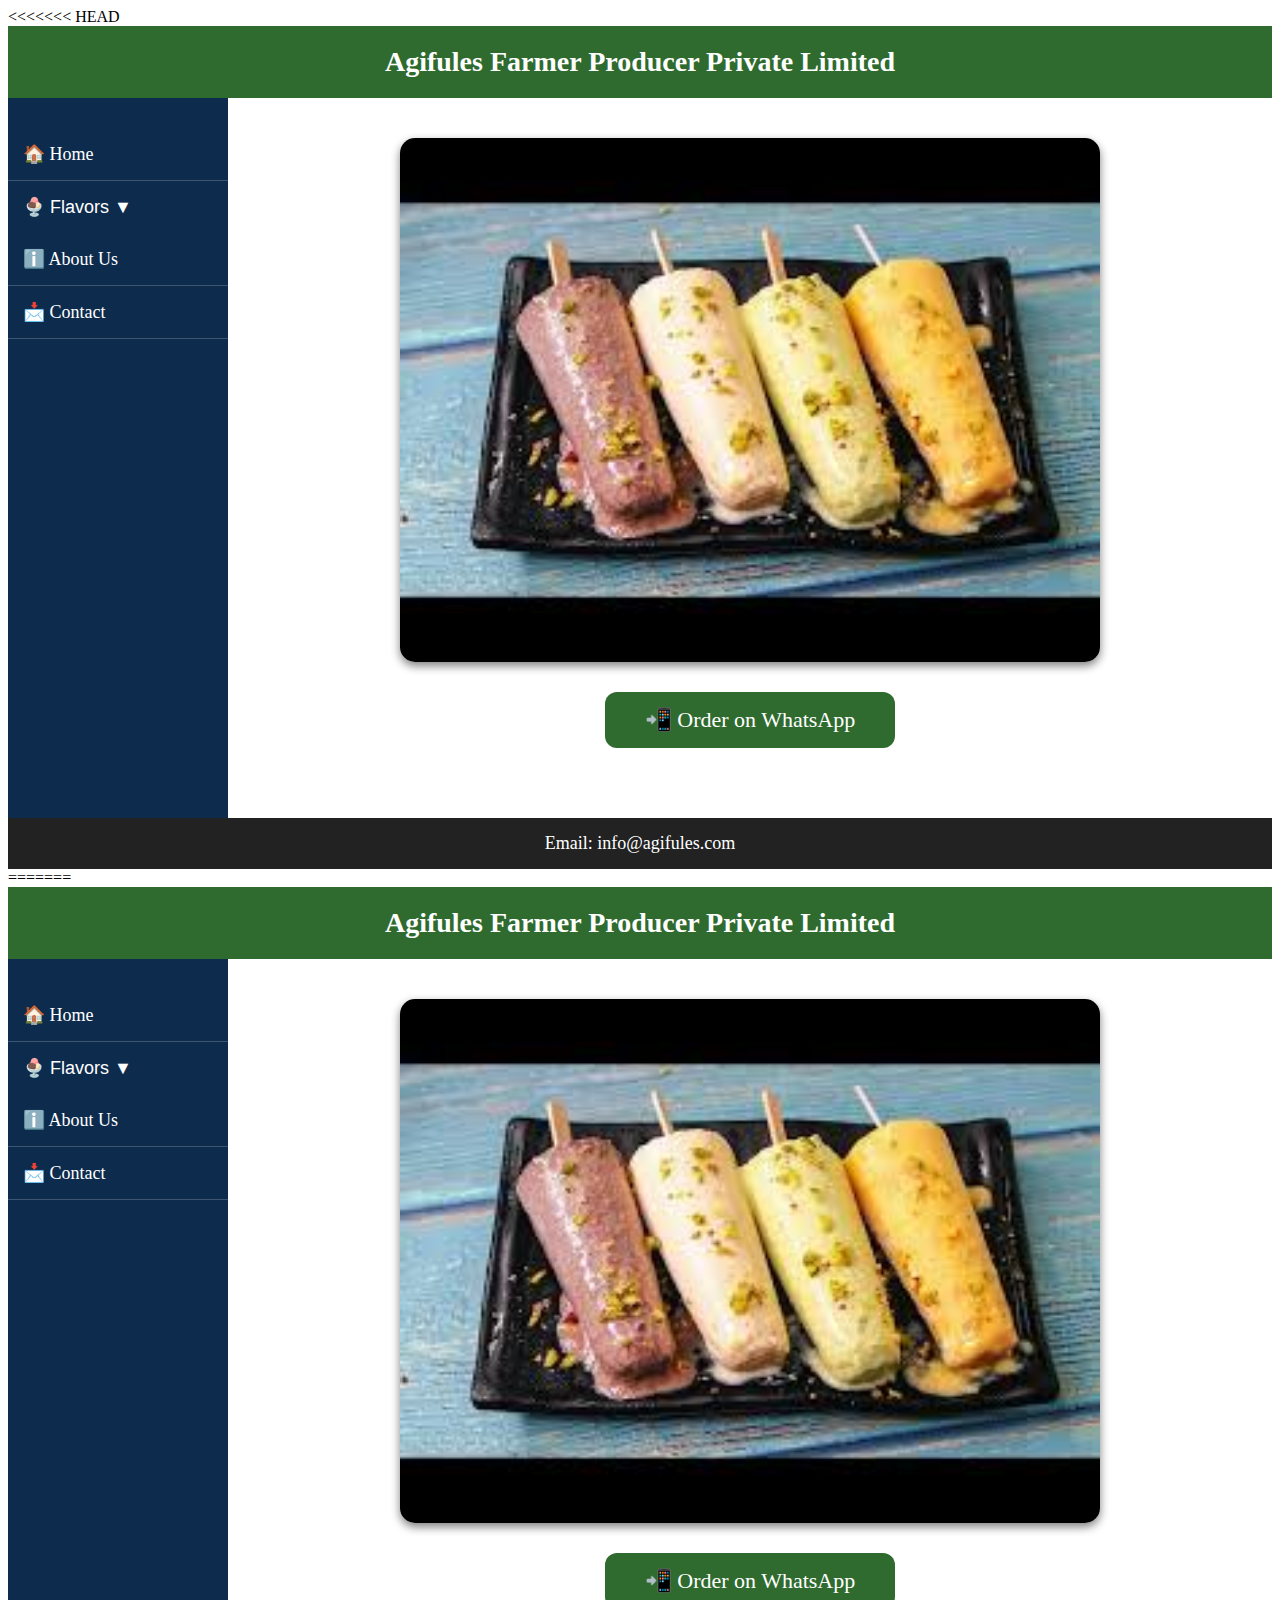
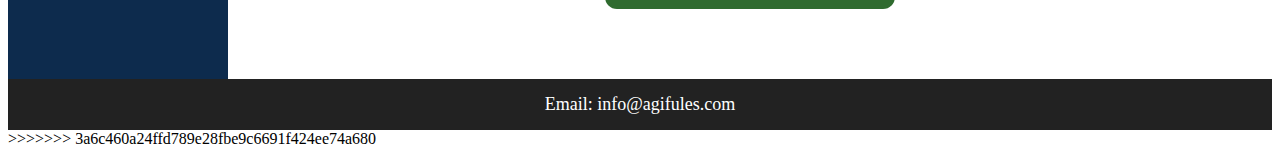
<file: index.html>
<<<<<<< HEAD
<!DOCTYPE html>
<html lang="en">
<head>
  <meta charset="UTF-8">
  <meta name="viewport" content="width=device-width, initial-scale=1.0">
  <title>Agifules Farmer Producer Pvt Ltd</title>
  <link rel="stylesheet" href="style.css">
</head>
<body>

  <!-- Top Header -->
  <header class="top-header">
    Agifules Farmer Producer Private Limited
  </header>

  <div class="container">

    <!-- Vertical Sidebar -->
    <nav class="sidebar">

  <a href="index.html">🏠 Home</a>

  <!-- Dropdown Button -->
  <button class="dropdown-btn">
    🍨 Flavors ▼
  </button>

  <!-- Dropdown Menu -->
  <div class="dropdown-container">
    <a href="mango.html">🥭 Mango</a>
    <a href="pista.html">🌰 Pista</a>
    <a href="gulkand.html">🌹 Gulkand</a>
    <a href="dryfruits.html">🥜 Dry Fruits</a>
    <a href="jamun.html">🍇 Jamun</a>
    <a href="banana.html">🍌 Banana</a>
    <a href="custardapple.html">🍏 Custard Apple</a>
  </div>

  <a href="about.html">ℹ️ About Us</a>
  <a href="contact.html">📩 Contact</a>

</nav>

    <!-- Main Content -->
    <main class="content">

      <!-- Slider -->
      <div class="slider">
        <img id="slideImage" src="images/kulfi1.jpg" alt="Kanha Kulfy">
      </div>

      <!-- WhatsApp Button -->
      <a class="whatsapp-btn" 
         href="order.html" target="_blank">
        📲 Order on WhatsApp
      </a>

    </main>
  </div>

  <!-- Footer -->
  <footer class="footer">
    Email: info@agifules.com
  </footer>

  <!-- JavaScript Slider -->
  <script>
    let images = [
      "images/kulfi1.jpg",
      "images/kulfi2.jpg",
      "images/kulfi3.jpg",
      "images/kulfi4.jpg",
      "images/kulfi5.jpg",
     // "images/kulfi6.jpg",
      //"images/kulfi7.jpg",
      "images/kulfi8.jpg",
      "images/kulfi9.jpg"
    ];

    let index = 0;
    let slide = document.getElementById("slideImage");

    setInterval(() => {
      index = (index + 1) % images.length;
      slide.src = images[index];
    }, 2000);
  </script>
  <script>
  let dropdown = document.querySelector(".dropdown-btn");
  let container = document.querySelector(".dropdown-container");

  dropdown.addEventListener("click", function () {
    if (container.style.display === "block") {
      container.style.display = "none";
    } else {
      container.style.display = "block";
    }
  });
</script>


</body>
</html>
=======
<!DOCTYPE html>
<html lang="en">
<head>
  <meta charset="UTF-8">
  <meta name="viewport" content="width=device-width, initial-scale=1.0">
  <title>Agifules Farmer Producer Pvt Ltd</title>
  <link rel="stylesheet" href="style.css">
</head>
<body>

  <!-- Top Header -->
  <header class="top-header">
    Agifules Farmer Producer Private Limited
  </header>

  <div class="container">

    <!-- Vertical Sidebar -->
    <nav class="sidebar">

  <a href="index.html">🏠 Home</a>

  <!-- Dropdown Button -->
  <button class="dropdown-btn">
    🍨 Flavors ▼
  </button>

  <!-- Dropdown Menu -->
  <div class="dropdown-container">
    <a href="mango.html">🥭 Mango</a>
    <a href="pista.html">🌰 Pista</a>
    <a href="gulkand.html">🌹 Gulkand</a>
    <a href="dryfruits.html">🥜 Dry Fruits</a>
    <a href="jamun.html">🍇 Jamun</a>
    <a href="banana.html">🍌 Banana</a>
    <a href="custardapple.html">🍏 Custard Apple</a>
  </div>

  <a href="about.html">ℹ️ About Us</a>
  <a href="contact.html">📩 Contact</a>

</nav>

    <!-- Main Content -->
    <main class="content">

      <!-- Slider -->
      <div class="slider">
        <img id="slideImage" src="images/kulfi1.jpg" alt="Kanha Kulfy">
      </div>

      <!-- WhatsApp Button -->
      <a class="whatsapp-btn" 
         href="https://wa.me/9130584984" target="_blank">
        📲 Order on WhatsApp
      </a>

    </main>
  </div>

  <!-- Footer -->
  <footer class="footer">
    Email: info@agifules.com
  </footer>

  <!-- JavaScript Slider -->
  <script>
    let images = [
      "images/kulfi1.jpg",
      "images/kulfi2.jpg",
      "images/kulfi3.jpg",
      "images/kulfi4.jpg",
      "images/kulfi5.jpg",
     // "images/kulfi6.jpg",
      //"images/kulfi7.jpg",
      "images/kulfi8.jpg",
      "images/kulfi9.jpg"
    ];

    let index = 0;
    let slide = document.getElementById("slideImage");

    setInterval(() => {
      index = (index + 1) % images.length;
      slide.src = images[index];
    }, 2000);
  </script>
  <script>
  let dropdown = document.querySelector(".dropdown-btn");
  let container = document.querySelector(".dropdown-container");

  dropdown.addEventListener("click", function () {
    if (container.style.display === "block") {
      container.style.display = "none";
    } else {
      container.style.display = "block";
    }
  });
</script>


</body>
</html>
>>>>>>> 3a6c460a24ffd789e28fbe9c6691f424ee74a680
</file>
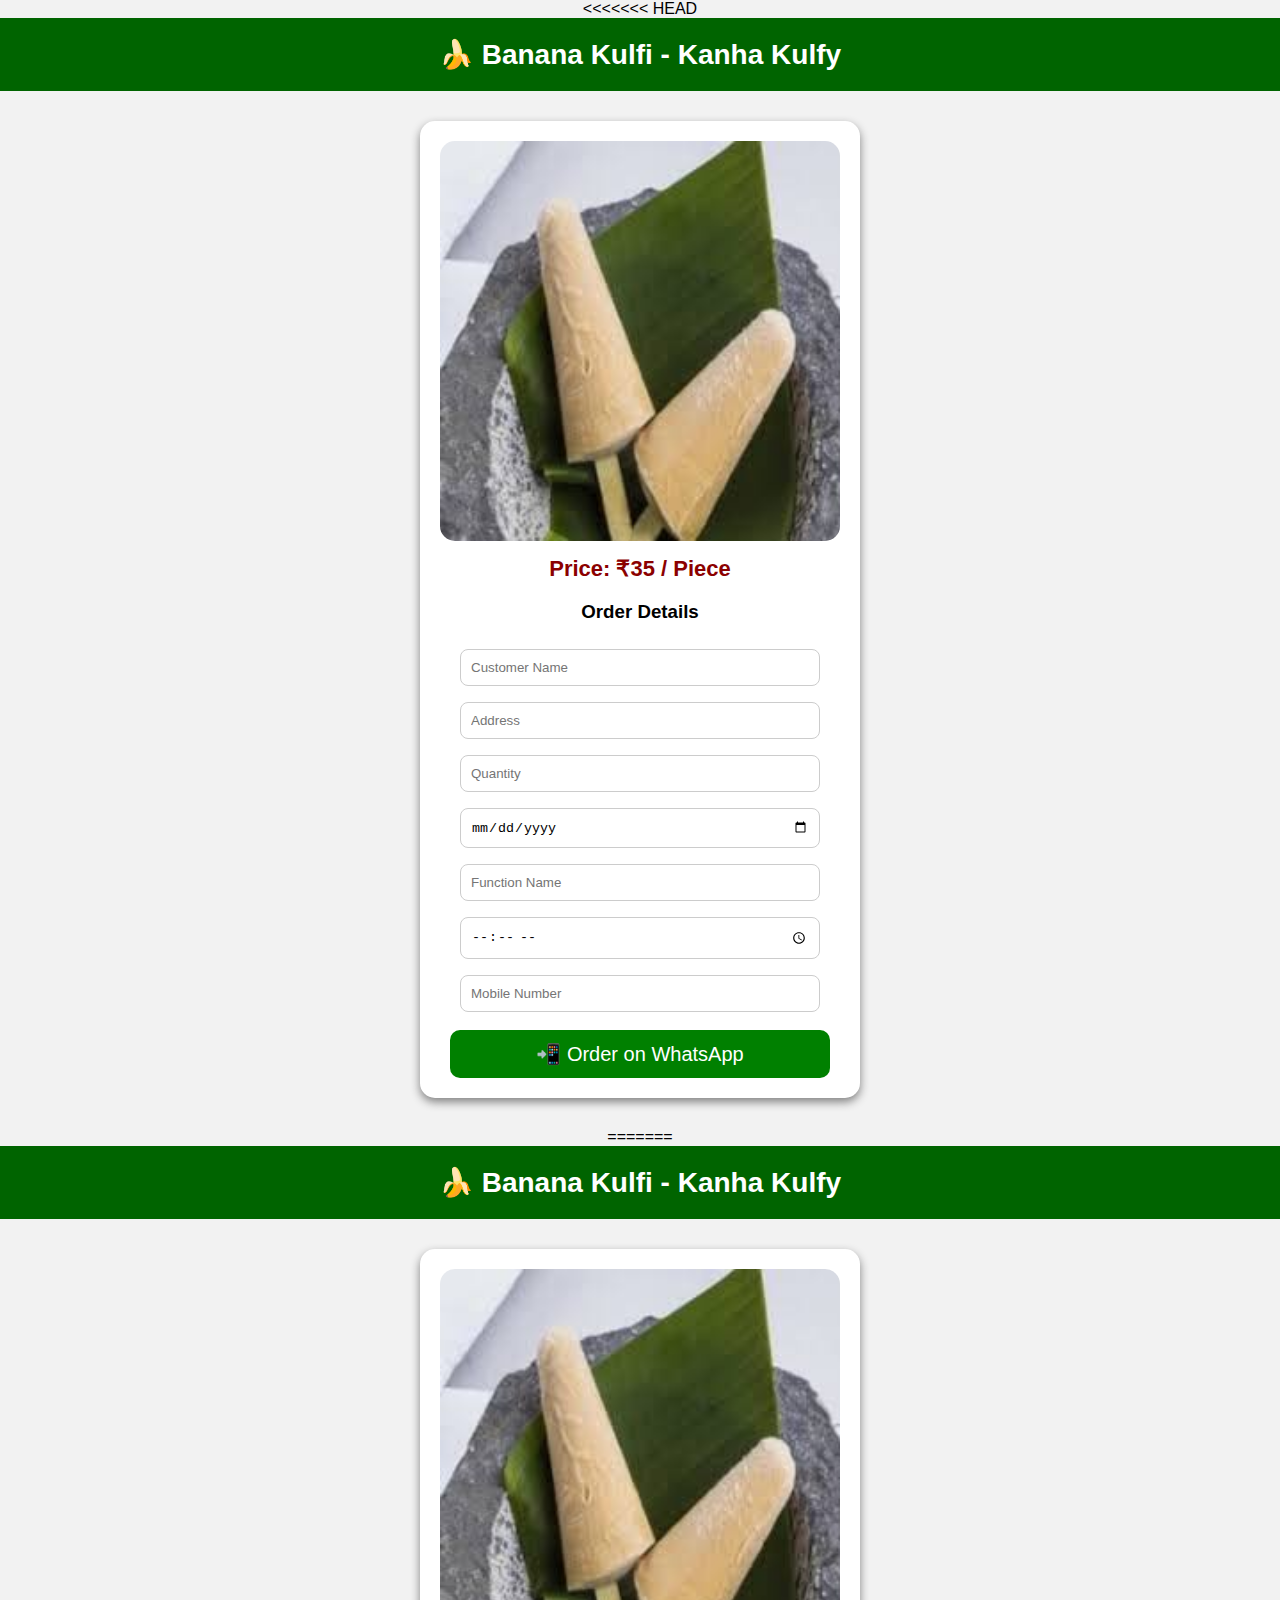
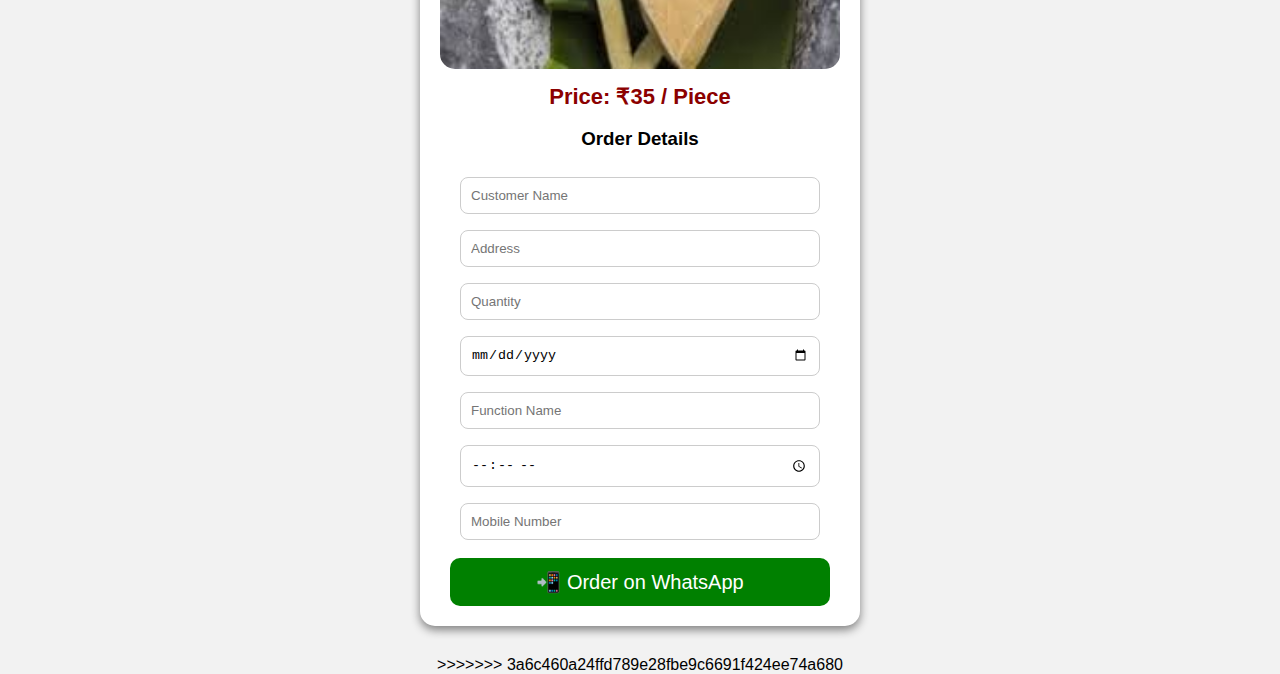
<file: banana.html>
<<<<<<< HEAD
<!DOCTYPE html>
<html lang="en">
<head>
  <meta charset="UTF-8">
  <meta name="viewport" content="width=device-width, initial-scale=1.0">
  <title>Mango Kulfi - Kanha Kulfy</title>

  <style>
    body {
      font-family: Arial, sans-serif;
      background: #f2f2f2;
      text-align: center;
      margin: 0;
    }

    header {
      background: darkgreen;
      color: white;
      padding: 20px;
      font-size: 28px;
      font-weight: bold;
    }

    .product-box {
      background: white;
      width: 400px;
      margin: 30px auto;
      padding: 20px;
      border-radius: 15px;
      box-shadow: 0px 4px 10px gray;
    }

    .product-box img {
      width: 100%;
      border-radius: 15px;
    }

    .price {
      font-size: 22px;
      margin: 15px 0;
      color: darkred;
      font-weight: bold;
    }

    input {
      width: 90%;
      padding: 10px;
      margin: 8px 0;
      border-radius: 8px;
      border: 1px solid #ccc;
    }

    button {
      width: 95%;
      padding: 12px;
      background: green;
      color: white;
      font-size: 20px;
      border: none;
      border-radius: 10px;
      cursor: pointer;
      margin-top: 10px;
    }

    button:hover {
      background: darkgreen;
    }
  </style>
</head>

<body>

  <!-- Header -->
  <header>🍌 Banana Kulfi - Kanha Kulfy</header>

  <!-- Product Box -->
  <div class="product-box">

    <!-- Mango Image -->
    <img src="images/banana.jpg" alt="banana Kulfi">

    <!-- Price -->
    <p class="price">Price: ₹35 / Piece</p>

    <!-- Customer Form -->
    <h3>Order Details</h3>

    <input type="text" id="name" placeholder="Customer Name">
    <input type="text" id="address" placeholder="Address">
    <input type="number" id="qty" placeholder="Quantity">
    <input type="date" id="date">
    <input type="text" id="function" placeholder="Function Name">
    <input type="time" id="time">
    <input type="text" id="mobile" placeholder="Mobile Number">

    <!-- WhatsApp Button -->
    <button onclick="sendWhatsApp()">📲 Order on WhatsApp</button>

  </div>

  <!-- WhatsApp Script -->
  <script>
    function sendWhatsApp() {

      let name = document.getElementById("name").value;
      let address = document.getElementById("address").value;
      let qty = document.getElementById("qty").value;
      let date = document.getElementById("date").value;
      let func = document.getElementById("function").value;
      let time = document.getElementById("time").value;
      let mobile = document.getElementById("mobile").value;

      let message =
`🍨 New Kulfi Order

Name: ${name}
Address: ${address}
Flavor: Banana 🍌
Quantity: ${qty}
Date: ${date}
Function: ${func}
Time: ${time}
Mobile: ${mobile}`;

      let phone = "9130584984"; // अपना WhatsApp number डालो

      let url = "https://wa.me/" + phone + "?text=" + encodeURIComponent(message);

      window.open(url, "_blank");
    }
  </script>

</body>
</html>
=======
<!DOCTYPE html>
<html lang="en">
<head>
  <meta charset="UTF-8">
  <meta name="viewport" content="width=device-width, initial-scale=1.0">
  <title>Mango Kulfi - Kanha Kulfy</title>

  <style>
    body {
      font-family: Arial, sans-serif;
      background: #f2f2f2;
      text-align: center;
      margin: 0;
    }

    header {
      background: darkgreen;
      color: white;
      padding: 20px;
      font-size: 28px;
      font-weight: bold;
    }

    .product-box {
      background: white;
      width: 400px;
      margin: 30px auto;
      padding: 20px;
      border-radius: 15px;
      box-shadow: 0px 4px 10px gray;
    }

    .product-box img {
      width: 100%;
      border-radius: 15px;
    }

    .price {
      font-size: 22px;
      margin: 15px 0;
      color: darkred;
      font-weight: bold;
    }

    input {
      width: 90%;
      padding: 10px;
      margin: 8px 0;
      border-radius: 8px;
      border: 1px solid #ccc;
    }

    button {
      width: 95%;
      padding: 12px;
      background: green;
      color: white;
      font-size: 20px;
      border: none;
      border-radius: 10px;
      cursor: pointer;
      margin-top: 10px;
    }

    button:hover {
      background: darkgreen;
    }
  </style>
</head>

<body>

  <!-- Header -->
  <header>🍌 Banana Kulfi - Kanha Kulfy</header>

  <!-- Product Box -->
  <div class="product-box">

    <!-- Mango Image -->
    <img src="images/banana.jpg" alt="banana Kulfi">

    <!-- Price -->
    <p class="price">Price: ₹35 / Piece</p>

    <!-- Customer Form -->
    <h3>Order Details</h3>

    <input type="text" id="name" placeholder="Customer Name">
    <input type="text" id="address" placeholder="Address">
    <input type="number" id="qty" placeholder="Quantity">
    <input type="date" id="date">
    <input type="text" id="function" placeholder="Function Name">
    <input type="time" id="time">
    <input type="text" id="mobile" placeholder="Mobile Number">

    <!-- WhatsApp Button -->
    <button onclick="sendWhatsApp()">📲 Order on WhatsApp</button>

  </div>

  <!-- WhatsApp Script -->
  <script>
    function sendWhatsApp() {

      let name = document.getElementById("name").value;
      let address = document.getElementById("address").value;
      let qty = document.getElementById("qty").value;
      let date = document.getElementById("date").value;
      let func = document.getElementById("function").value;
      let time = document.getElementById("time").value;
      let mobile = document.getElementById("mobile").value;

      let message =
`🍨 New Kulfi Order

Name: ${name}
Address: ${address}
Flavor: Banana 🍌
Quantity: ${qty}
Date: ${date}
Function: ${func}
Time: ${time}
Mobile: ${mobile}`;

      let phone = "9130584984"; // अपना WhatsApp number डालो

      let url = "https://wa.me/" + phone + "?text=" + encodeURIComponent(message);

      window.open(url, "_blank");
    }
  </script>

</body>
</html>
>>>>>>> 3a6c460a24ffd789e28fbe9c6691f424ee74a680
</file>
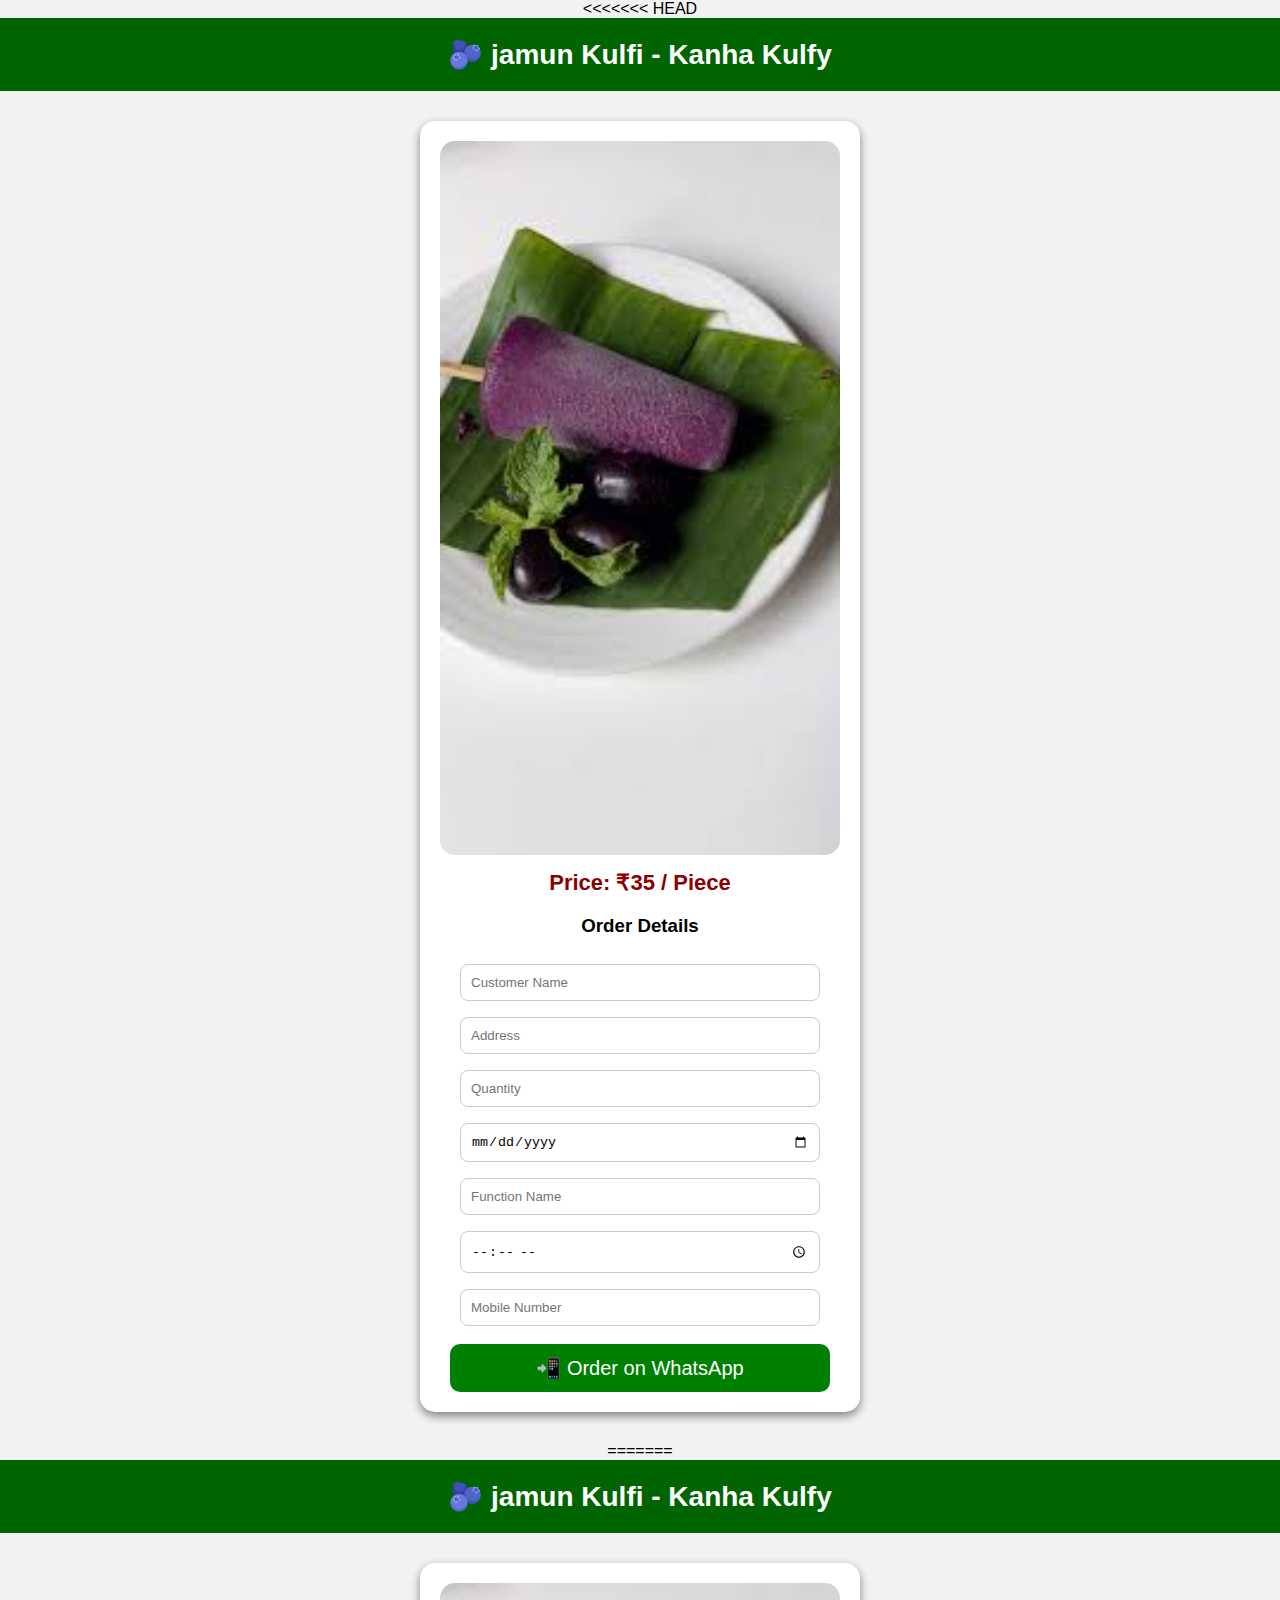
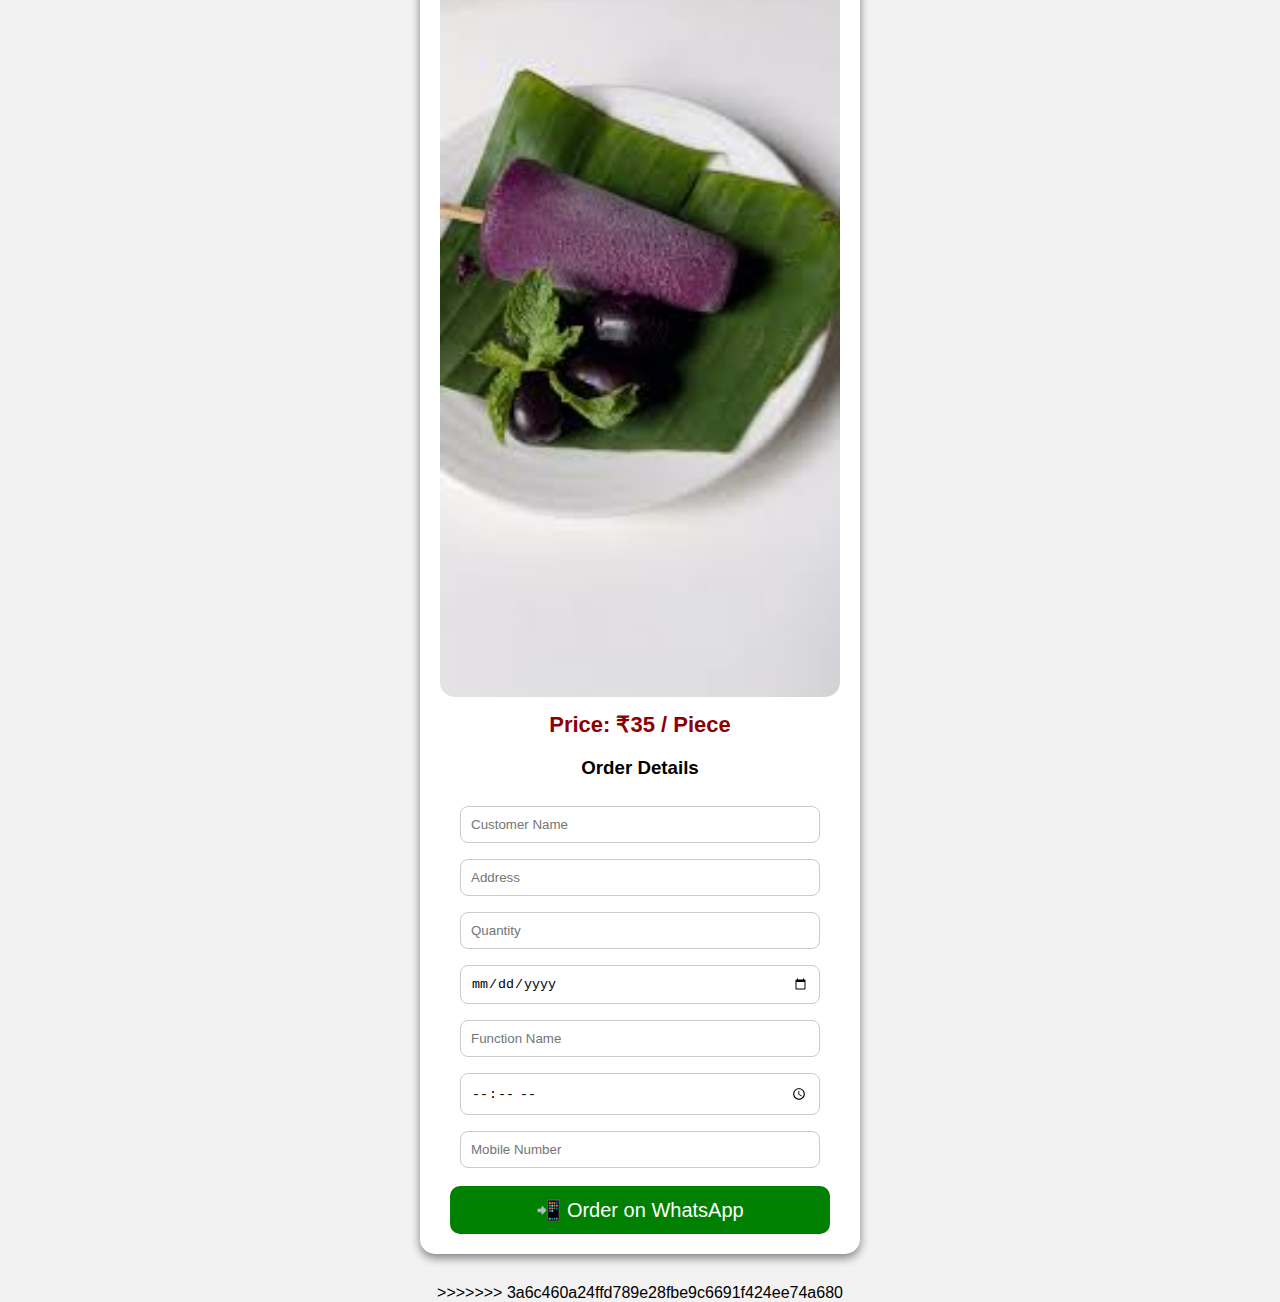
<file: jamun.html>
<<<<<<< HEAD
<!DOCTYPE html>
<html lang="en">
<head>
  <meta charset="UTF-8">
  <meta name="viewport" content="width=device-width, initial-scale=1.0">
  <title>Mango Kulfi - Kanha Kulfy</title>

  <style>
    body {
      font-family: Arial, sans-serif;
      background: #f2f2f2;
      text-align: center;
      margin: 0;
    }

    header {
      background: darkgreen;
      color: white;
      padding: 20px;
      font-size: 28px;
      font-weight: bold;
    }

    .product-box {
      background: white;
      width: 400px;
      margin: 30px auto;
      padding: 20px;
      border-radius: 15px;
      box-shadow: 0px 4px 10px gray;
    }

    .product-box img {
      width: 100%;
      border-radius: 15px;
    }

    .price {
      font-size: 22px;
      margin: 15px 0;
      color: darkred;
      font-weight: bold;
    }

    input {
      width: 90%;
      padding: 10px;
      margin: 8px 0;
      border-radius: 8px;
      border: 1px solid #ccc;
    }

    button {
      width: 95%;
      padding: 12px;
      background: green;
      color: white;
      font-size: 20px;
      border: none;
      border-radius: 10px;
      cursor: pointer;
      margin-top: 10px;
    }

    button:hover {
      background: darkgreen;
    }
  </style>
</head>

<body>

  <!-- Header -->
  <header>🫐 jamun Kulfi - Kanha Kulfy</header>

  <!-- Product Box -->
  <div class="product-box">

    <!-- Mango Image -->
    <img src="images/jamun.jpg" alt="Jamun Kulfi">

    <!-- Price -->
    <p class="price">Price: ₹35 / Piece</p>

    <!-- Customer Form -->
    <h3>Order Details</h3>

    <input type="text" id="name" placeholder="Customer Name">
    <input type="text" id="address" placeholder="Address">
    <input type="number" id="qty" placeholder="Quantity">
    <input type="date" id="date">
    <input type="text" id="function" placeholder="Function Name">
    <input type="time" id="time">
    <input type="text" id="mobile" placeholder="Mobile Number">

    <!-- WhatsApp Button -->
    <button onclick="sendWhatsApp()">📲 Order on WhatsApp</button>

  </div>

  <!-- WhatsApp Script -->
  <script>
    function sendWhatsApp() {

      let name = document.getElementById("name").value;
      let address = document.getElementById("address").value;
      let qty = document.getElementById("qty").value;
      let date = document.getElementById("date").value;
      let func = document.getElementById("function").value;
      let time = document.getElementById("time").value;
      let mobile = document.getElementById("mobile").value;

      let message =
`🍨 New Kulfi Order

Name: ${name}
Address: ${address}
Flavor: Jamun 🫐
Quantity: ${qty}
Date: ${date}
Function: ${func}
Time: ${time}
Mobile: ${mobile}`;

      let phone = "9130584984"; // अपना WhatsApp number डालो

      let url = "https://wa.me/" + phone + "?text=" + encodeURIComponent(message);

      window.open(url, "_blank");
    }
  </script>

</body>
</html>
=======
<!DOCTYPE html>
<html lang="en">
<head>
  <meta charset="UTF-8">
  <meta name="viewport" content="width=device-width, initial-scale=1.0">
  <title>Mango Kulfi - Kanha Kulfy</title>

  <style>
    body {
      font-family: Arial, sans-serif;
      background: #f2f2f2;
      text-align: center;
      margin: 0;
    }

    header {
      background: darkgreen;
      color: white;
      padding: 20px;
      font-size: 28px;
      font-weight: bold;
    }

    .product-box {
      background: white;
      width: 400px;
      margin: 30px auto;
      padding: 20px;
      border-radius: 15px;
      box-shadow: 0px 4px 10px gray;
    }

    .product-box img {
      width: 100%;
      border-radius: 15px;
    }

    .price {
      font-size: 22px;
      margin: 15px 0;
      color: darkred;
      font-weight: bold;
    }

    input {
      width: 90%;
      padding: 10px;
      margin: 8px 0;
      border-radius: 8px;
      border: 1px solid #ccc;
    }

    button {
      width: 95%;
      padding: 12px;
      background: green;
      color: white;
      font-size: 20px;
      border: none;
      border-radius: 10px;
      cursor: pointer;
      margin-top: 10px;
    }

    button:hover {
      background: darkgreen;
    }
  </style>
</head>

<body>

  <!-- Header -->
  <header>🫐 jamun Kulfi - Kanha Kulfy</header>

  <!-- Product Box -->
  <div class="product-box">

    <!-- Mango Image -->
    <img src="images/jamun.jpg" alt="Jamun Kulfi">

    <!-- Price -->
    <p class="price">Price: ₹35 / Piece</p>

    <!-- Customer Form -->
    <h3>Order Details</h3>

    <input type="text" id="name" placeholder="Customer Name">
    <input type="text" id="address" placeholder="Address">
    <input type="number" id="qty" placeholder="Quantity">
    <input type="date" id="date">
    <input type="text" id="function" placeholder="Function Name">
    <input type="time" id="time">
    <input type="text" id="mobile" placeholder="Mobile Number">

    <!-- WhatsApp Button -->
    <button onclick="sendWhatsApp()">📲 Order on WhatsApp</button>

  </div>

  <!-- WhatsApp Script -->
  <script>
    function sendWhatsApp() {

      let name = document.getElementById("name").value;
      let address = document.getElementById("address").value;
      let qty = document.getElementById("qty").value;
      let date = document.getElementById("date").value;
      let func = document.getElementById("function").value;
      let time = document.getElementById("time").value;
      let mobile = document.getElementById("mobile").value;

      let message =
`🍨 New Kulfi Order

Name: ${name}
Address: ${address}
Flavor: Jamun 🫐
Quantity: ${qty}
Date: ${date}
Function: ${func}
Time: ${time}
Mobile: ${mobile}`;

      let phone = "9130584984"; // अपना WhatsApp number डालो

      let url = "https://wa.me/" + phone + "?text=" + encodeURIComponent(message);

      window.open(url, "_blank");
    }
  </script>

</body>
</html>
>>>>>>> 3a6c460a24ffd789e28fbe9c6691f424ee74a680
</file>
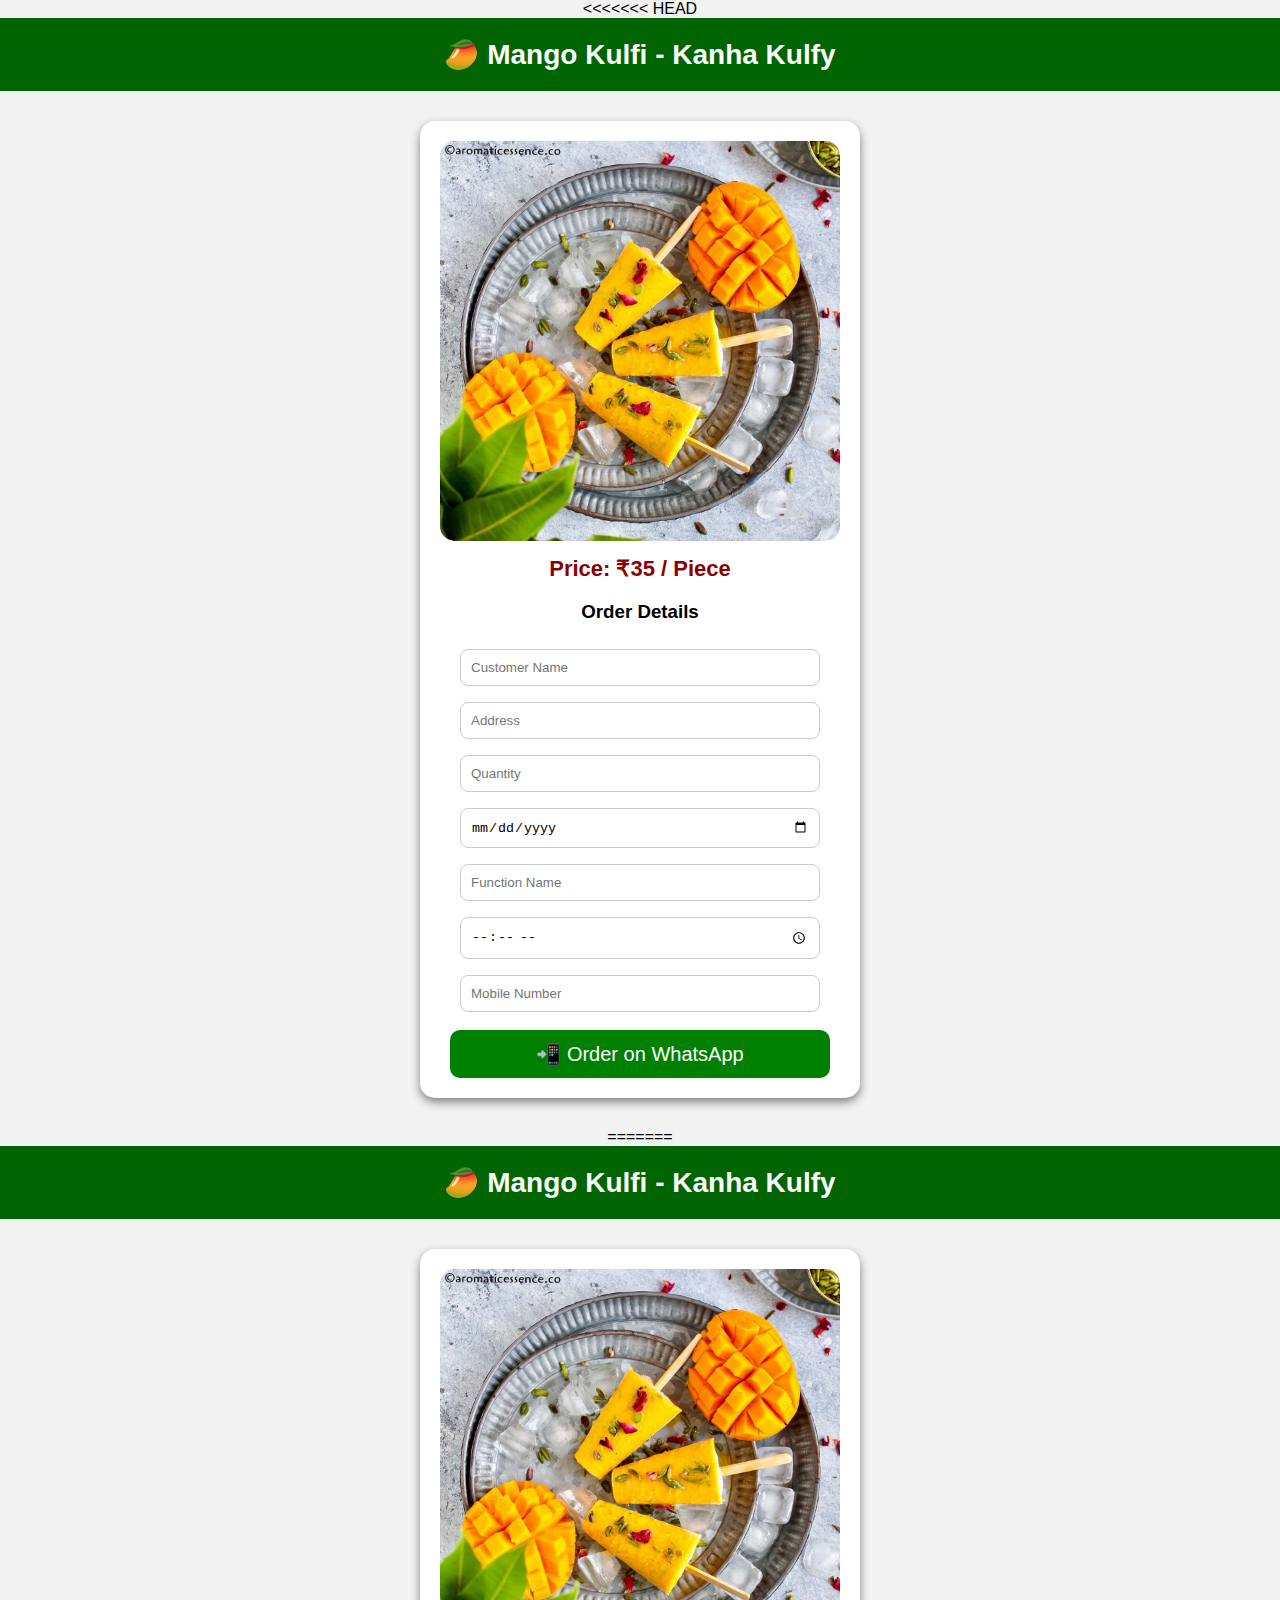
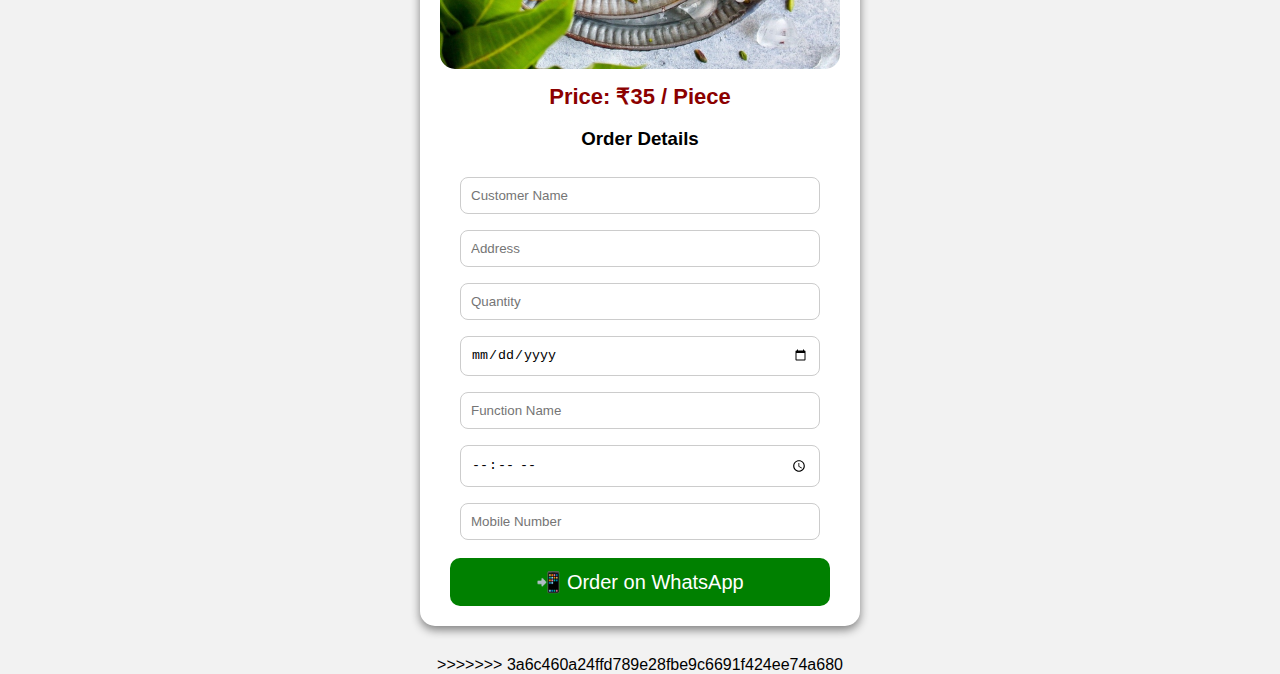
<file: mango.html>
<<<<<<< HEAD
<!DOCTYPE html>
<html lang="en">
<head>
  <meta charset="UTF-8">
  <meta name="viewport" content="width=device-width, initial-scale=1.0">
  <title>Mango Kulfi - Kanha Kulfy</title>

  <style>
    body {
      font-family: Arial, sans-serif;
      background: #f2f2f2;
      text-align: center;
      margin: 0;
    }

    header {
      background: darkgreen;
      color: white;
      padding: 20px;
      font-size: 28px;
      font-weight: bold;
    }

    .product-box {
      background: white;
      width: 400px;
      margin: 30px auto;
      padding: 20px;
      border-radius: 15px;
      box-shadow: 0px 4px 10px gray;
    }

    .product-box img {
      width: 100%;
      border-radius: 15px;
    }

    .price {
      font-size: 22px;
      margin: 15px 0;
      color: darkred;
      font-weight: bold;
    }

    input {
      width: 90%;
      padding: 10px;
      margin: 8px 0;
      border-radius: 8px;
      border: 1px solid #ccc;
    }

    button {
      width: 95%;
      padding: 12px;
      background: green;
      color: white;
      font-size: 20px;
      border: none;
      border-radius: 10px;
      cursor: pointer;
      margin-top: 10px;
    }

    button:hover {
      background: darkgreen;
    }
  </style>
</head>

<body>

  <!-- Header -->
  <header>🥭 Mango Kulfi - Kanha Kulfy</header>

  <!-- Product Box -->
  <div class="product-box">

    <!-- Mango Image -->
    <img src="images/mango.jpg" alt="Mango Kulfi">

    <!-- Price -->
    <p class="price">Price: ₹35 / Piece</p>

    <!-- Customer Form -->
    <h3>Order Details</h3>

    <input type="text" id="name" placeholder="Customer Name">
    <input type="text" id="address" placeholder="Address">
    <input type="number" id="qty" placeholder="Quantity">
    <input type="date" id="date">
    <input type="text" id="function" placeholder="Function Name">
    <input type="time" id="time">
    <input type="text" id="mobile" placeholder="Mobile Number">

    <!-- WhatsApp Button -->
    <button onclick="sendWhatsApp()">📲 Order on WhatsApp</button>

  </div>

  <!-- WhatsApp Script -->
  <script>
    function sendWhatsApp() {

      let name = document.getElementById("name").value;
      let address = document.getElementById("address").value;
      let qty = document.getElementById("qty").value;
      let date = document.getElementById("date").value;
      let func = document.getElementById("function").value;
      let time = document.getElementById("time").value;
      let mobile = document.getElementById("mobile").value;

      let message =
`🍨 New Kulfi Order

Name: ${name}
Address: ${address}
Flavor: Mango 🥭
Quantity: ${qty}
Date: ${date}
Function: ${func}
Time: ${time}
Mobile: ${mobile}`;

      let phone = "9130584984"; // अपना WhatsApp number डालो

      let url = "https://wa.me/" + phone + "?text=" + encodeURIComponent(message);

      window.open(url, "_blank");
    }
  </script>

</body>
</html>
=======
<!DOCTYPE html>
<html lang="en">
<head>
  <meta charset="UTF-8">
  <meta name="viewport" content="width=device-width, initial-scale=1.0">
  <title>Mango Kulfi - Kanha Kulfy</title>

  <style>
    body {
      font-family: Arial, sans-serif;
      background: #f2f2f2;
      text-align: center;
      margin: 0;
    }

    header {
      background: darkgreen;
      color: white;
      padding: 20px;
      font-size: 28px;
      font-weight: bold;
    }

    .product-box {
      background: white;
      width: 400px;
      margin: 30px auto;
      padding: 20px;
      border-radius: 15px;
      box-shadow: 0px 4px 10px gray;
    }

    .product-box img {
      width: 100%;
      border-radius: 15px;
    }

    .price {
      font-size: 22px;
      margin: 15px 0;
      color: darkred;
      font-weight: bold;
    }

    input {
      width: 90%;
      padding: 10px;
      margin: 8px 0;
      border-radius: 8px;
      border: 1px solid #ccc;
    }

    button {
      width: 95%;
      padding: 12px;
      background: green;
      color: white;
      font-size: 20px;
      border: none;
      border-radius: 10px;
      cursor: pointer;
      margin-top: 10px;
    }

    button:hover {
      background: darkgreen;
    }
  </style>
</head>

<body>

  <!-- Header -->
  <header>🥭 Mango Kulfi - Kanha Kulfy</header>

  <!-- Product Box -->
  <div class="product-box">

    <!-- Mango Image -->
    <img src="images/mango.jpg" alt="Mango Kulfi">

    <!-- Price -->
    <p class="price">Price: ₹35 / Piece</p>

    <!-- Customer Form -->
    <h3>Order Details</h3>

    <input type="text" id="name" placeholder="Customer Name">
    <input type="text" id="address" placeholder="Address">
    <input type="number" id="qty" placeholder="Quantity">
    <input type="date" id="date">
    <input type="text" id="function" placeholder="Function Name">
    <input type="time" id="time">
    <input type="text" id="mobile" placeholder="Mobile Number">

    <!-- WhatsApp Button -->
    <button onclick="sendWhatsApp()">📲 Order on WhatsApp</button>

  </div>

  <!-- WhatsApp Script -->
  <script>
    function sendWhatsApp() {

      let name = document.getElementById("name").value;
      let address = document.getElementById("address").value;
      let qty = document.getElementById("qty").value;
      let date = document.getElementById("date").value;
      let func = document.getElementById("function").value;
      let time = document.getElementById("time").value;
      let mobile = document.getElementById("mobile").value;

      let message =
`🍨 New Kulfi Order

Name: ${name}
Address: ${address}
Flavor: Mango 🥭
Quantity: ${qty}
Date: ${date}
Function: ${func}
Time: ${time}
Mobile: ${mobile}`;

      let phone = "9130584984"; // अपना WhatsApp number डालो

      let url = "https://wa.me/" + phone + "?text=" + encodeURIComponent(message);

      window.open(url, "_blank");
    }
  </script>

</body>
</html>
>>>>>>> 3a6c460a24ffd789e28fbe9c6691f424ee74a680
</file>
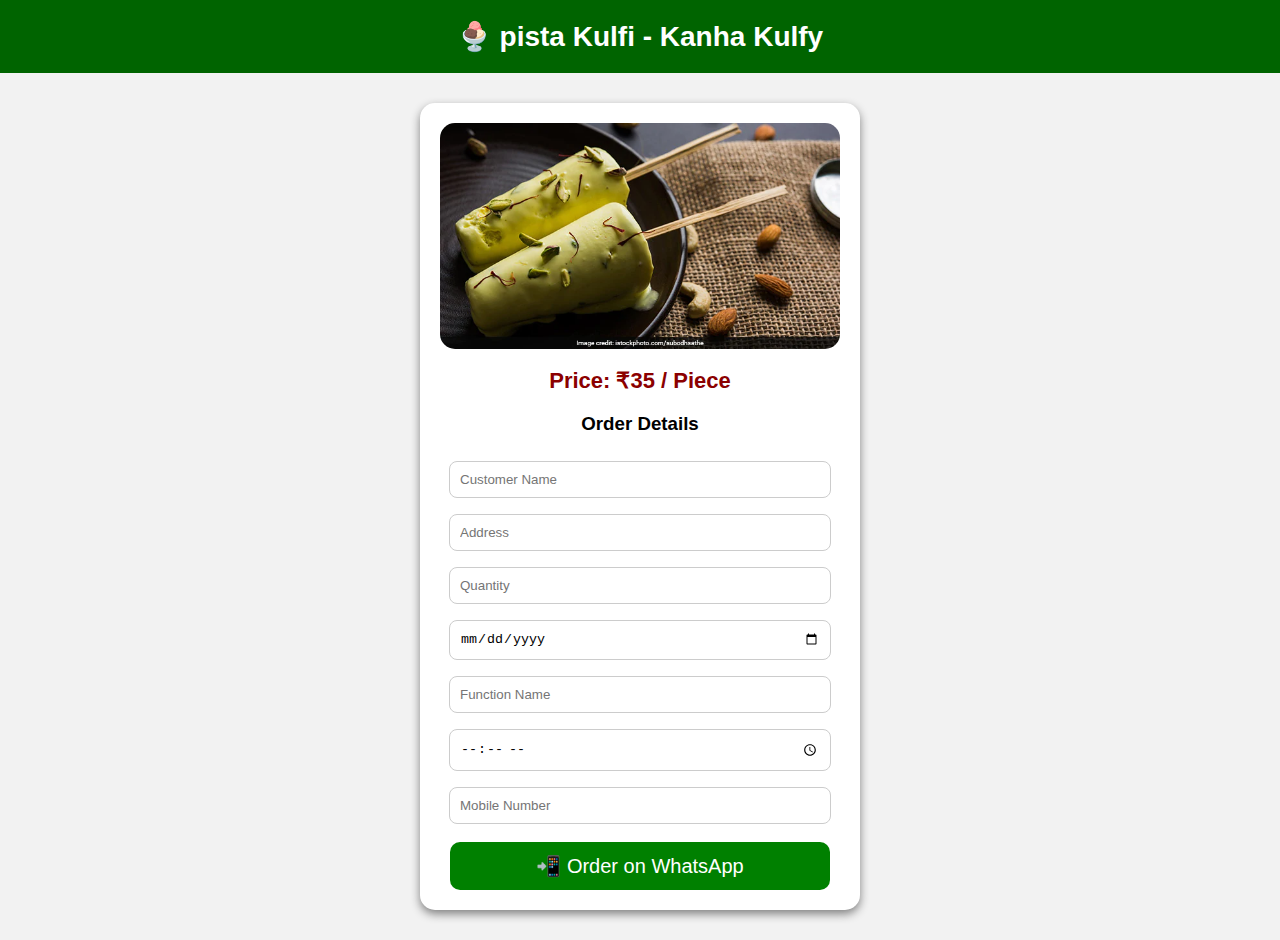
<file: pista.html>
<!DOCTYPE html>
<html lang="en">
<head>
  <meta charset="UTF-8">
  <meta name="viewport" content="width=device-width, initial-scale=1.0">
  <title>Mango Kulfi - Kanha Kulfy</title>

  <style>
    body {
      font-family: Arial, sans-serif;
      background: #f2f2f2;
      text-align: center;
      margin: 0;
    }

    header {
      background: darkgreen;
      color: white;
      padding: 20px;
      font-size: 28px;
      font-weight: bold;
    }

    .product-box {
      background: white;
      width: 400px;
      margin: 30px auto;
      padding: 20px;
      border-radius: 15px;
      box-shadow: 0px 4px 10px gray;
    }

    .product-box img {
      width: 100%;
      border-radius: 15px;
    }

    .price {
      font-size: 22px;
      margin: 15px 0;
      color: darkred;
      font-weight: bold;
    }

    input {
      width: 90%;
      padding: 10px;
      margin: 8px 0;
      border-radius: 8px;
      border: 1px solid #ccc;
    }

    button {
      width: 95%;
      padding: 12px;
      background: green;
      color: white;
      font-size: 20px;
      border: none;
      border-radius: 10px;
      cursor: pointer;
      margin-top: 10px;
    }

    button:hover {
      background: darkgreen;
    }
  </style>
</head>

<body>

  <!-- Header -->
  <header>🍨 pista Kulfi - Kanha Kulfy</header>

  <!-- Product Box -->
  <div class="product-box">

    <!-- Mango Image -->
    <img src="images/pista.jpg" alt="Pista Kulfi">

    <!-- Price -->
    <p class="price">Price: ₹35 / Piece</p>

    <!-- Customer Form -->
    <h3>Order Details</h3>

    <input type="text" id="name" placeholder="Customer Name">
    <input type="text" id="address" placeholder="Address">
    <input type="number" id="qty" placeholder="Quantity">
    <input type="date" id="date">
    <input type="text" id="function" placeholder="Function Name">
    <input type="time" id="time">
    <input type="text" id="mobile" placeholder="Mobile Number">

    <!-- WhatsApp Button -->
    <button onclick="sendWhatsApp()">📲 Order on WhatsApp</button>

  </div>

  <!-- WhatsApp Script -->
  <script>
    function sendWhatsApp() {

      let name = document.getElementById("name").value;
      let address = document.getElementById("address").value;
      let qty = document.getElementById("qty").value;
      let date = document.getElementById("date").value;
      let func = document.getElementById("function").value;
      let time = document.getElementById("time").value;
      let mobile = document.getElementById("mobile").value;

      let message =
`🍨 New Kulfi Order

Name: ${name}
Address: ${address}
Flavor: pista 🥭
Quantity: ${qty}
Date: ${date}
Function: ${func}
Time: ${time}
Mobile: ${mobile}`;

      let phone = "9130584984"; // अपना WhatsApp number डालो

      let url = "https://wa.me/" + phone + "?text=" + encodeURIComponent(message);

      window.open(url, "_blank");
    }
  </script>

</body>
</html>
</file>
<file: style.css>
<<<<<<< HEAD
body {
  margin: 0;
  font-family: Arial, sans-serif;
  background: #f5f5f5;
}

/* Header */
.top-header {
  background: #2f6b2f;
  color: white;
  text-align: center;
  padding: 20px;
  font-size: 28px;
  font-weight: bold;
}

/* Layout */
.container {
  display: flex;
  height: 80vh;
}

/* Sidebar */
.sidebar {
  width: 220px;
  background: #0d2b4d;
  padding-top: 30px;
  display: flex;
  flex-direction: column;
}

.sidebar a {
  color: white;
  text-decoration: none;
  padding: 15px;
  font-size: 18px;
  border-bottom: 1px solid rgba(255,255,255,0.2);
}

.sidebar a:hover {
  background: #123b6b;
}

/* Main Content */
.content {
  flex: 1;
  text-align: center;
  padding: 40px;
}

/* Slider */
.slider img {
  width: 80%;
  max-width: 700px;
  border-radius: 15px;
  box-shadow: 0px 4px 10px gray;
}

/* WhatsApp Button */
.whatsapp-btn {
  display: inline-block;
  margin-top: 30px;
  padding: 15px 40px;
  background: #2f6b2f;
  color: white;
  font-size: 22px;
  border-radius: 12px;
  text-decoration: none;
}

.whatsapp-btn:hover {
  background: darkgreen;
}

/* Footer */
.footer {
  background: #222;
  color: white;
  text-align: center;
  padding: 15px;
  font-size: 18px;
}


/* Dropdown Button */
.dropdown-btn {
  background: none;
  color: white;
  border: none;
  padding: 15px;
  width: 100%;
  text-align: left;
  font-size: 18px;
  cursor: pointer;
}

.dropdown-btn:hover {
  background: #123b6b;
}

/* Dropdown Container Hidden */
.dropdown-container {
  display: none;
  background-color: #102f52;
  padding-left: 15px;
}

/* Dropdown Links */
.dropdown-container a {
  padding: 12px;
  display: block;
  font-size: 16px;
}









.card img {
  width: 100%;
  height: 150px;
  object-fit: contain;  /* पूरी image दिखेगी */
  background: white;
}

=======
body {
  margin: 0;
  font-family: Arial, sans-serif;
  background: #f5f5f5;
}

/* Header */
.top-header {
  background: #2f6b2f;
  color: white;
  text-align: center;
  padding: 20px;
  font-size: 28px;
  font-weight: bold;
}

/* Layout */
.container {
  display: flex;
  height: 80vh;
}

/* Sidebar */
.sidebar {
  width: 220px;
  background: #0d2b4d;
  padding-top: 30px;
  display: flex;
  flex-direction: column;
}

.sidebar a {
  color: white;
  text-decoration: none;
  padding: 15px;
  font-size: 18px;
  border-bottom: 1px solid rgba(255,255,255,0.2);
}

.sidebar a:hover {
  background: #123b6b;
}

/* Main Content */
.content {
  flex: 1;
  text-align: center;
  padding: 40px;
}

/* Slider */
.slider img {
  width: 80%;
  max-width: 700px;
  border-radius: 15px;
  box-shadow: 0px 4px 10px gray;
}

/* WhatsApp Button */
.whatsapp-btn {
  display: inline-block;
  margin-top: 30px;
  padding: 15px 40px;
  background: #2f6b2f;
  color: white;
  font-size: 22px;
  border-radius: 12px;
  text-decoration: none;
}

.whatsapp-btn:hover {
  background: darkgreen;
}

/* Footer */
.footer {
  background: #222;
  color: white;
  text-align: center;
  padding: 15px;
  font-size: 18px;
}


/* Dropdown Button */
.dropdown-btn {
  background: none;
  color: white;
  border: none;
  padding: 15px;
  width: 100%;
  text-align: left;
  font-size: 18px;
  cursor: pointer;
}

.dropdown-btn:hover {
  background: #123b6b;
}

/* Dropdown Container Hidden */
.dropdown-container {
  display: none;
  background-color: #102f52;
  padding-left: 15px;
}

/* Dropdown Links */
.dropdown-container a {
  padding: 12px;
  display: block;
  font-size: 16px;
}
>>>>>>> 3a6c460a24ffd789e28fbe9c6691f424ee74a680
</file>
